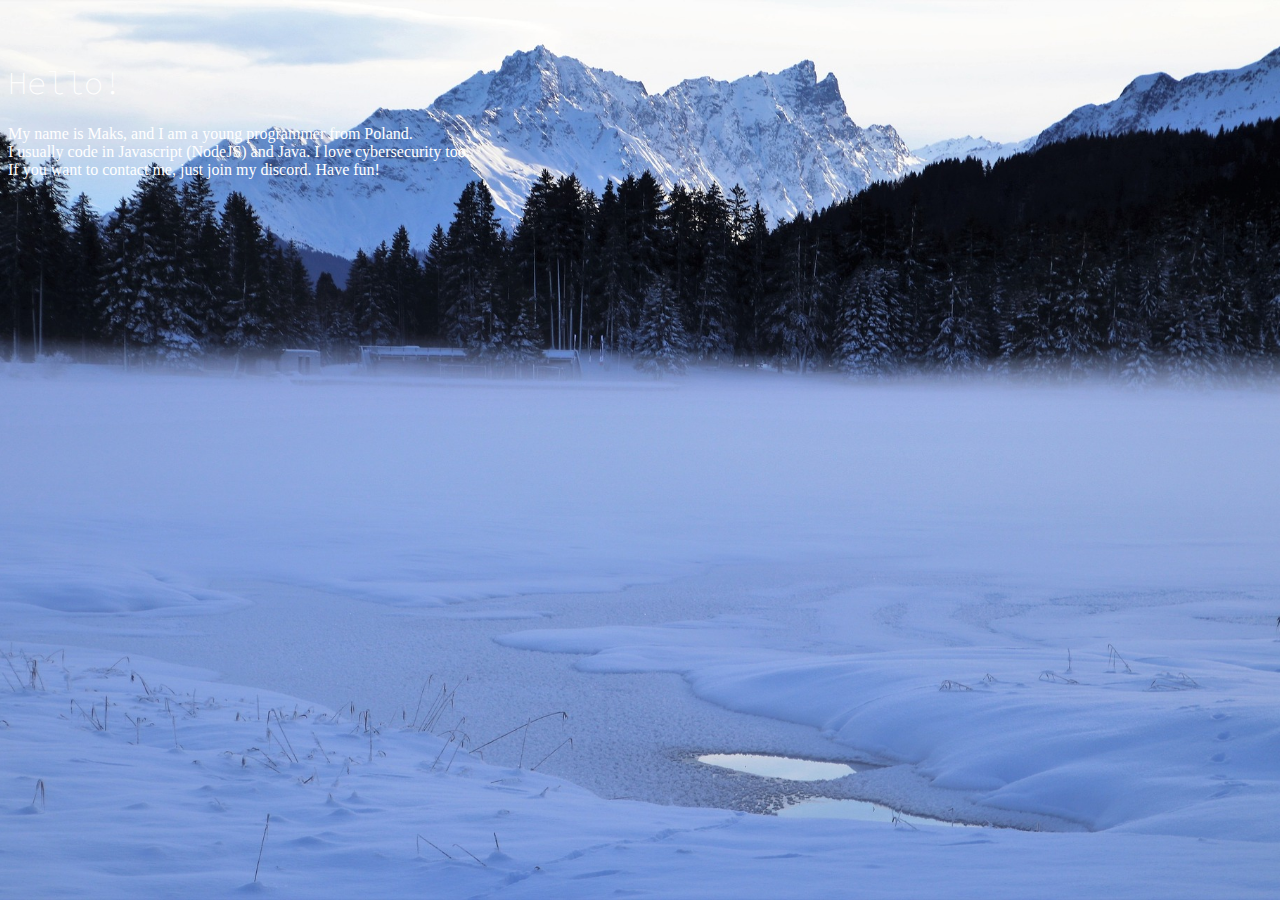
<file: index.html>
<!DOCTYPE html>
<html lang="en">
<head>
    <meta charset="UTF-8">
    <meta http-equiv="X-UA-Compatible" content="IE=edge">
    <meta name="viewport" content="width=device-width, initial-scale=1.0">
    <title>kokosnotfound | portfolio</title>
    <link rel="stylesheet" href="./css/main.css">
    <link rel="stylesheet" href="https://cdnjs.cloudflare.com/ajax/libs/font-awesome/6.2.0/css/all.min.css" integrity="sha512-xh6O/CkQoPOWDdYTDqeRdPCVd1SpvCA9XXcUnZS2FmJNp1coAFzvtCN9BmamE+4aHK8yyUHUSCcJHgXloTyT2A==" crossorigin="anonymous" referrerpolicy="no-referrer" />
    <link href="https://cdn.jsdelivr.net/npm/bootstrap@5.2.2/dist/css/bootstrap.min.css" rel="stylesheet" integrity="sha384-Zenh87qX5JnK2Jl0vWa8Ck2rdkQ2Bzep5IDxbcnCeuOxjzrPF/et3URy9Bv1WTRi" crossorigin="anonymous">
    <script src="https://cdn.jsdelivr.net/npm/bootstrap@5.2.2/dist/js/bootstrap.bundle.min.js" integrity="sha384-OERcA2EqjJCMA+/3y+gxIOqMEjwtxJY7qPCqsdltbNJuaOe923+mo//f6V8Qbsw3" crossorigin="anonymous"></script>
</head>
<body>
    <div class="d-flex flex-column min-vh-100 justify-content-center align-items-center">  
        <span class="d-inline-block icons">
            <a href="https://twitter.com/VeryCryptoNerd" class="link-light"><i class="fa-brands fa-twitter"></i></a>
            <a href="https://discord.gg/2G7DzhwD95" class="link-light"><i class="fa-brands fa-discord"></i></a>
            <a href="https://github.com/kokosnotfound" class="link-light"><i class="fa-brands fa-github"></i></a>
            <a href="https://news.kokosnotfound.me" class="link-light"><i class="fa-solid fa-envelope"></i></a> 
            <br>
        </span>
        <h1 class="text-center">Hello!</h1>
        <p class="text-center">My name is Maks, and I am a young programmer from Poland.
        <br> I usually code in Javascript (NodeJS) and Java. I love cybersecurity too. 
        <br> If you want to contact me, just join my discord. Have fun!</p>
    </div>
</body>
</html>
</file>
<file: css/main.css>
@import url('https://fonts.googleapis.com/css2?family=Source+Code+Pro:wght@200;400;700&display=swap');

body {
    background-image: url('../img/bg.jpeg');
    background-repeat: no-repeat;
    background-repeat: no-repeat;
    background-position: center center;
    background-attachment: fixed;
    background-size: cover;
}

h1 {
    font-family: 'Source Code Pro', monospace;
    font-weight: 200;
    color: white;
}

p {
    color: white;
}

a + a {
    margin-left: 50px;
}

.icons {
    color: white;
    font-size: 30px;
}

i:hover {
    scale: 1.5;
    transition: 0.4s;
}
</file>
